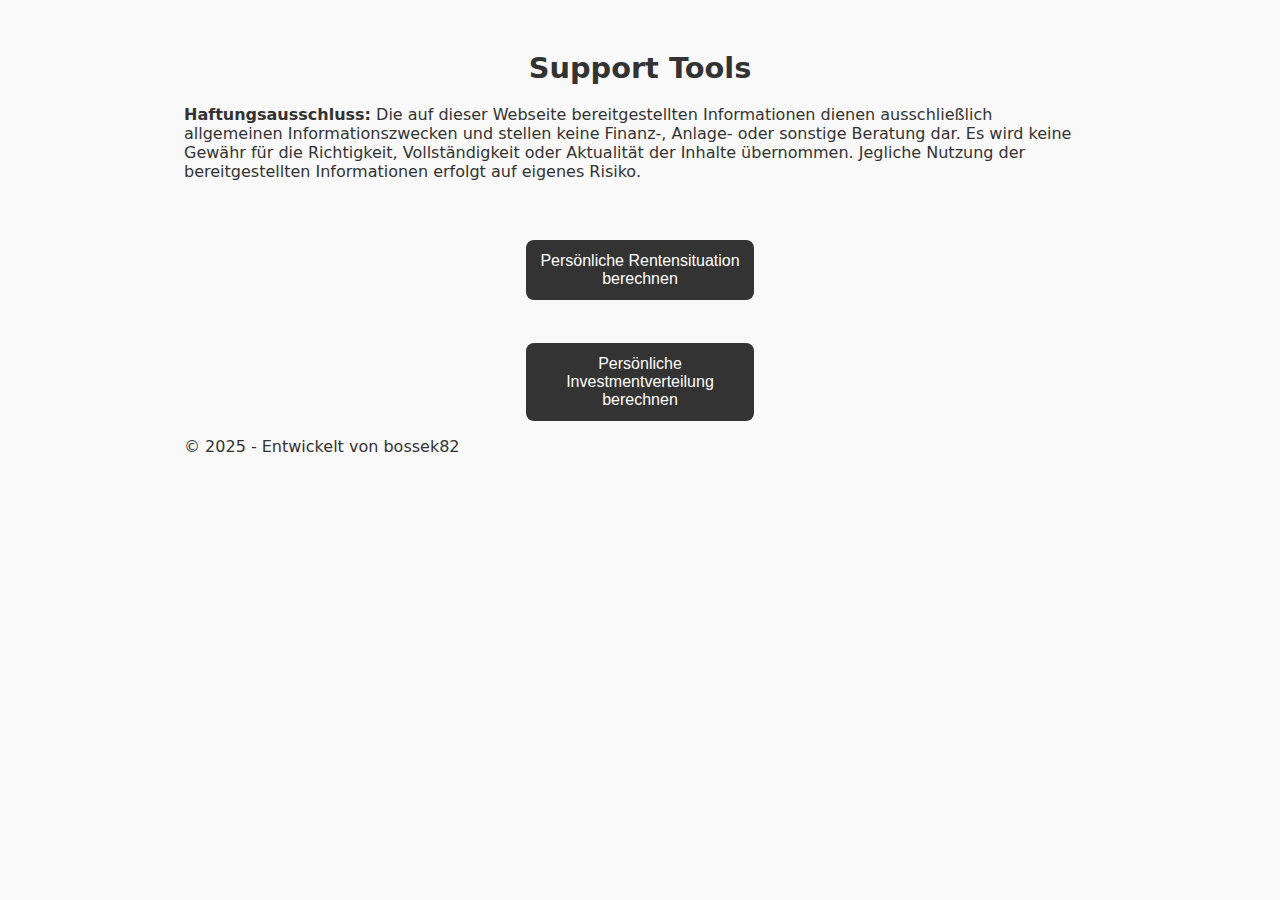
<file: index.html>
<!DOCTYPE html>
<html lang="de">
<head>
    <meta charset="UTF-8">
    <meta name="viewport" content="width=device-width, initial-scale=1.0">
    <title>Repository Übersicht</title>
    <link rel="stylesheet" href="style.css">
</head>
<body>
    <header>
        <h1>Support Tools</h1>
    </header>
    <main>
        <div>
        <p><strong>Haftungsausschluss:</strong> Die auf dieser Webseite bereitgestellten Informationen dienen ausschließlich allgemeinen Informationszwecken und stellen keine Finanz-, Anlage- oder sonstige Beratung dar. Es wird keine Gewähr für die Richtigkeit, Vollständigkeit oder Aktualität der Inhalte übernommen. Jegliche Nutzung der bereitgestellten Informationen erfolgt auf eigenes Risiko.</p>
        <br>
        <button onclick="location.href='rente.html'">Persönliche Rentensituation berechnen</button></li>
        <br>
        <button onclick="location.href='invest.html'">Persönliche Investmentverteilung berechnen</button></li>
        <p>© 2025 - Entwickelt von bossek82</p>
    </div>
    </main>
</body>
</html>
</file>
<file: style.css>
body {
    font-family: system-ui, sans-serif;
    background-color: #f9f9f9;
    color: #333;
    margin: 0;
    padding: 2rem;
  }
  
h1, h2, h3, h4 {
    text-align: center;
    font-size: 1.8rem;
}
  
  .container {
    max-width: 500px;
    margin: auto;
    background: #fff;
    padding: 2rem;
    border-radius: 1rem;
    box-shadow: 0 2px 10px rgba(0, 0, 0, 0.05);
  }
  
label {
    display: block;
    margin-top: 1rem;
}

div {
    width: 75%;
    margin: 0 auto;
    text-align: center;
}
p {
    text-align: left;
}
form {
    width: 50%;
    margin: 0 auto;
}
input {
    width: 100%;
    padding: 0.5rem;
    margin-top: 0.25rem;
    border: 1px solid #ccc;
    border-radius: 0.5rem;
    width: 98%;
}

canvas {
    display: block;
    margin: 0 auto;
    width: 75%;
}
table {
    width: 75%;
    margin: 0 auto;
    border-collapse: collapse;
}

table th, table td {
    border: 1px solid #ccc;
    padding: 0.5rem;
    text-align: left;
}

table th {
    background-color: #f2f2f2;
}
  button {
    margin-top: 1.5rem;
    width: 25%;
    padding: 0.75rem;
    border: none;
    background-color: #333;
    color: white;
    font-size: 1rem;
    border-radius: 0.5rem;
    cursor: pointer;
    display: block;
    margin: 1.5rem auto 0;
  }
  
  .output {
    margin-top: 2rem;
    padding: 1rem;
    background-color: #eee;
    border-radius: 0.5rem;
  }

/* Optimierung für Mobilgeräte */
@media (max-width: 768px) {
    body {
        padding: 1rem;
    }

    .output {
        font-size: 0.9rem;
    }

    button {
        font-size: 0.9rem;
        padding: 0.5rem;
    }

    h1, h2, h3, h4 {
        font-size: 1.5rem;
    }

    form {
        width: 100%;
    }
    div {
        width: 100%;
    }

    input, button {
        width: 100%;
    }

    canvas {
        width: 100%;
    }

    table {
        width: 100%;
    }

    .container {
        padding: 1rem;
    }
}
</file>
